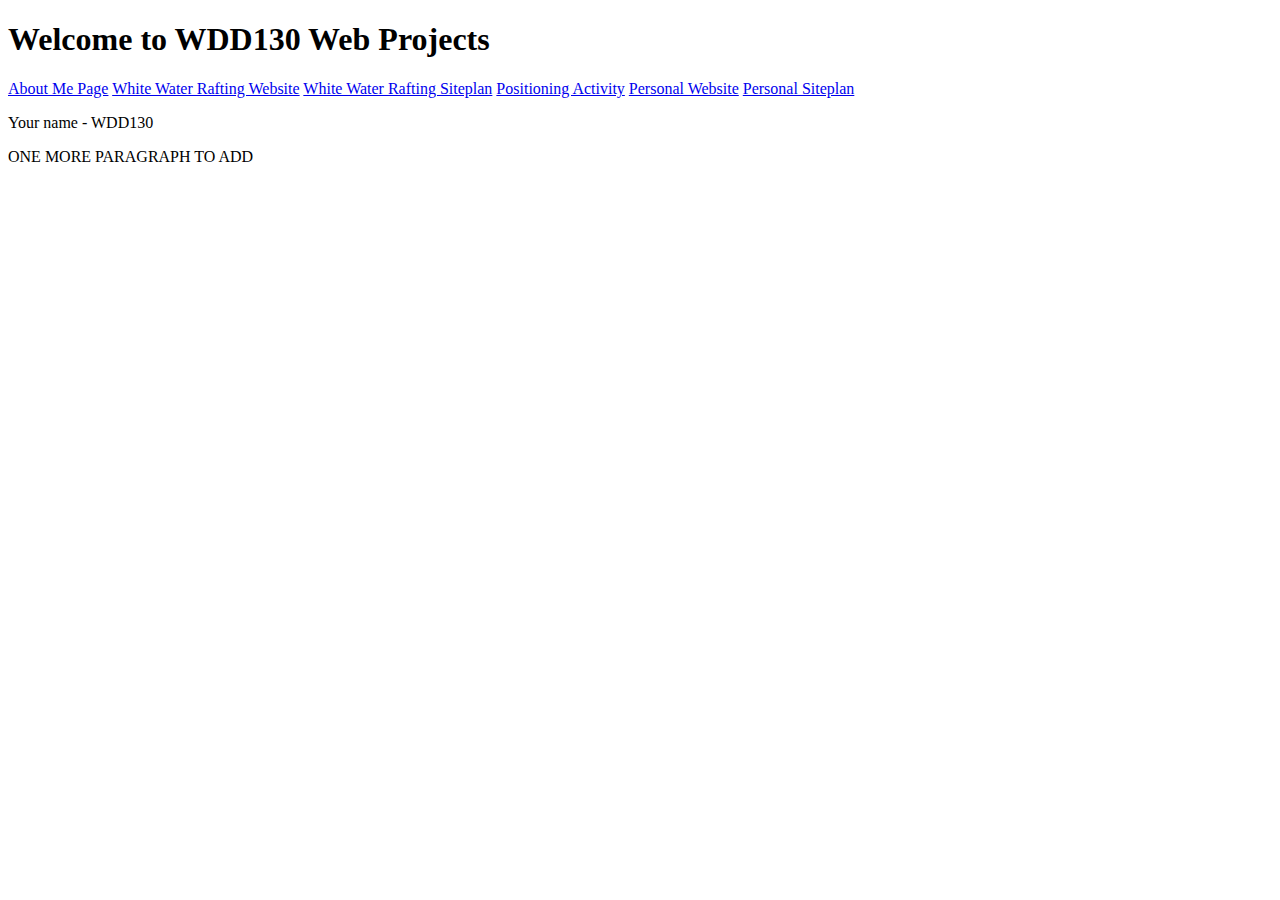
<file: index.html>
<!DOCTYPE html>
<html lang="en">
<head>
    <meta charset="UTF-8">
    <meta http-equiv="X-UA-Compatible" content="IE=edge">
    <meta name="viewport" content="width=device-width, initial-scale=1.0">
    <title>Document</title>
</head>
<body>
<h1>Welcome to WDD130 Web Projects</h1>
<nav>
    <a href="aboutme/index.html">About Me Page</a>             
    <a href="wwr/index.html">White Water Rafting Website</a>
    <a href="wwr/site-plan-rafting.html">White Water Rafting Siteplan</a>
    <a href="positioning.html">Positioning Activity</a>
    <a href="#">Personal Website</a>
    <a href="#">Personal Siteplan</a>
</nav>
<p>Your name - WDD130</p>
<p>ONE MORE PARAGRAPH TO ADD</p>
</body>
</html>
</file>
